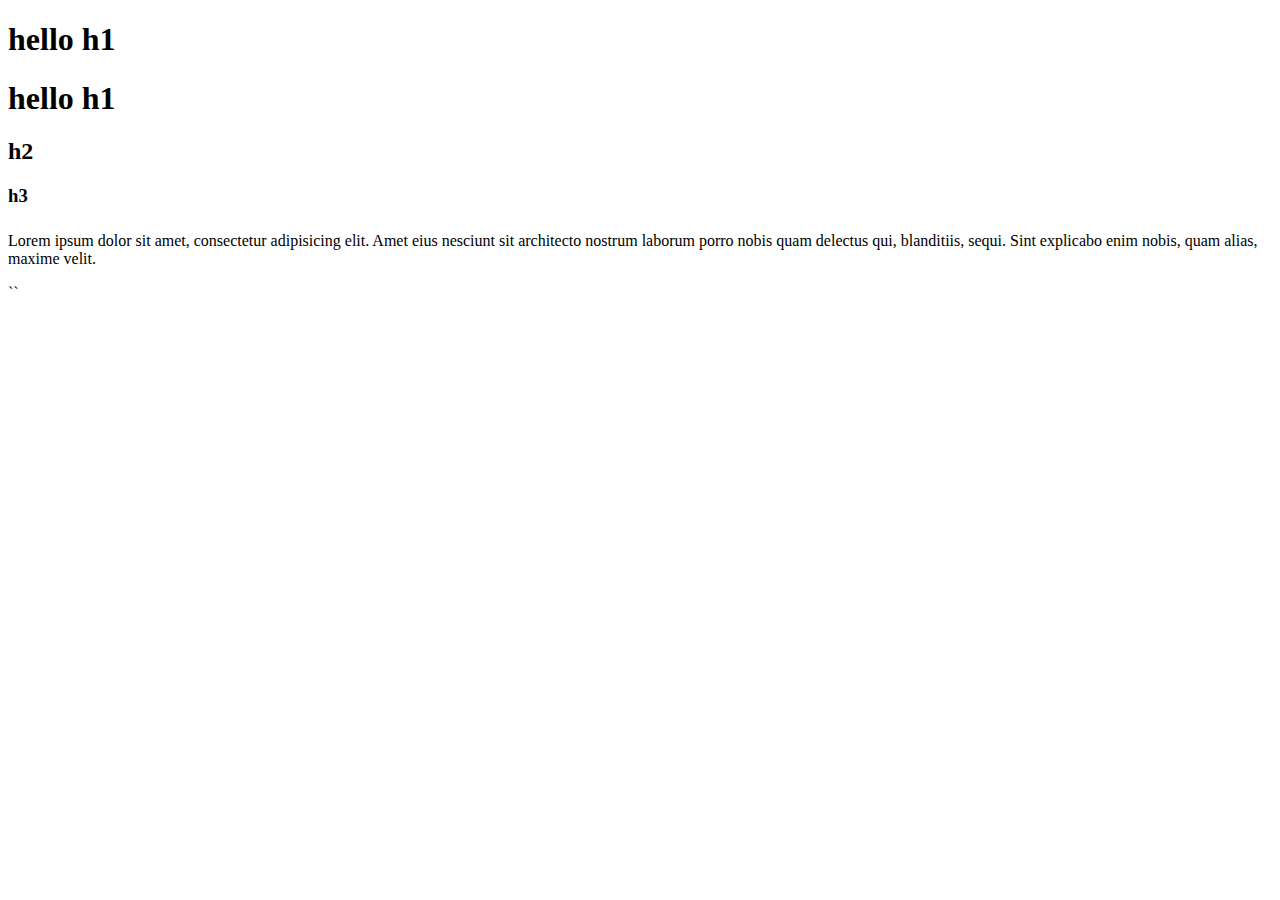
<file: 005_essential_tags/02_heading_elements/index.html>
<!DOCTYPE html>
<html lang="en">
<head>
  <meta charset="UTF-8">
  <meta name="viewport" content="width=device-width, initial-scale=1.0">
  <meta http-equiv="X-UA-Compatible" content="ie=edge">
  <title>Document</title>
</head>
<h1>hello h1</h1>
<h1>hello h1</h1>
<h2>h2</h2> <h3>h3</h3> <h4></h4> <h5></h5> <h6></h6>
<body>
<p>Lorem ipsum dolor sit amet, consectetur adipisicing elit. Amet eius nesciunt sit architecto nostrum laborum porro nobis quam delectus qui, blanditiis, sequi. Sint explicabo enim nobis, quam alias, maxime velit.</p>
</body>
</html>
``
</file>
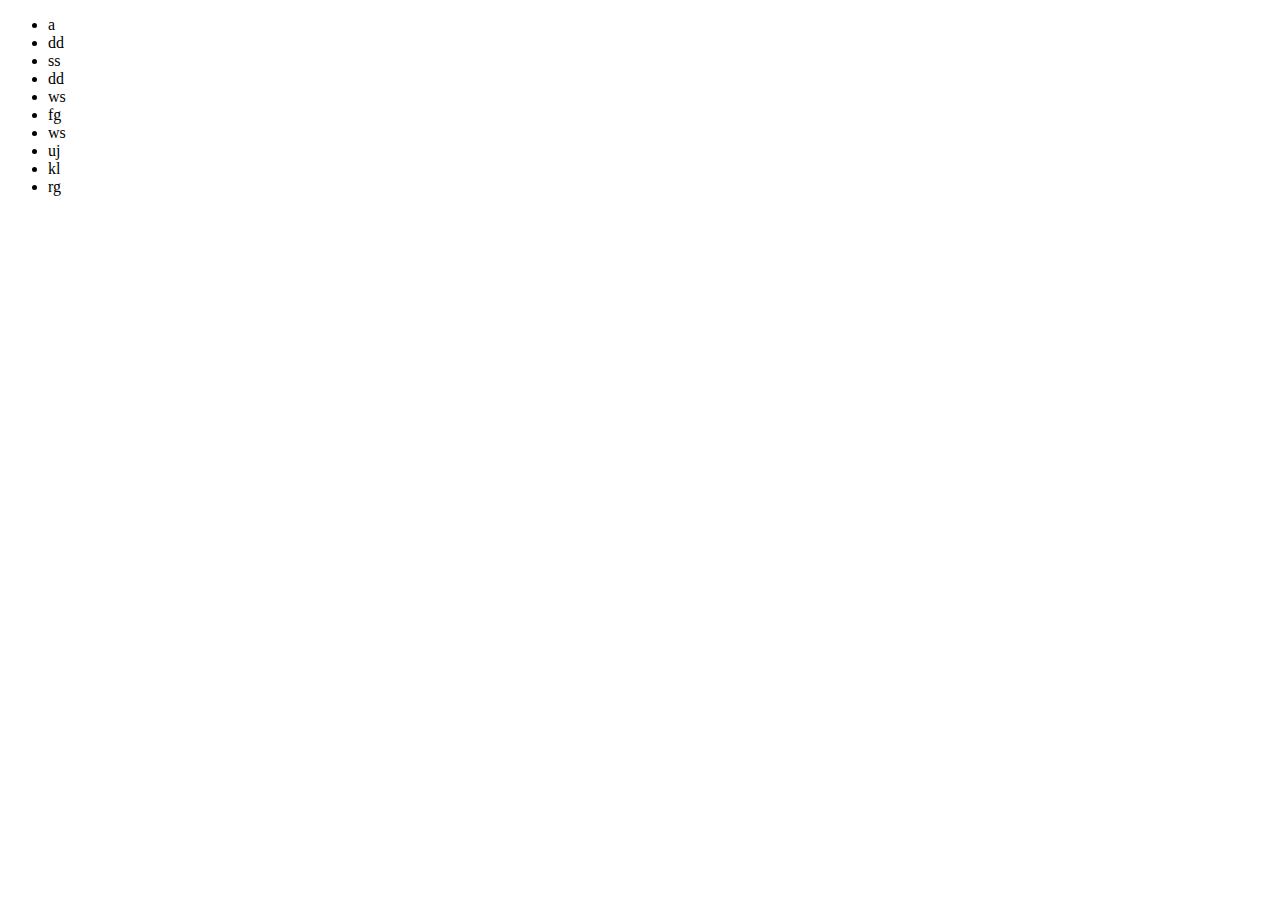
<file: 005_essential_tags/03_unordered_list_element/index.html>
<!DOCTYPE html>
<html lang="en">
<head>
  <meta charset="UTF-8">
  <meta name="viewport" content="width=device-width, initial-scale=1.0">
  <meta http-equiv="X-UA-Compatible" content="ie=edge">
  <title>Document</title>
</head>
<body>
<ul>
  <li>a</li>
  <li>dd</li>
  <li>ss</li>
  <li>dd</li>
  <li>ws</li>
  <li>fg</li>
  <li>ws</li>
  <li>uj</li>
  <li>kl</li>
  <li>rg</li>
</ul>
</body>
</html>
</file>
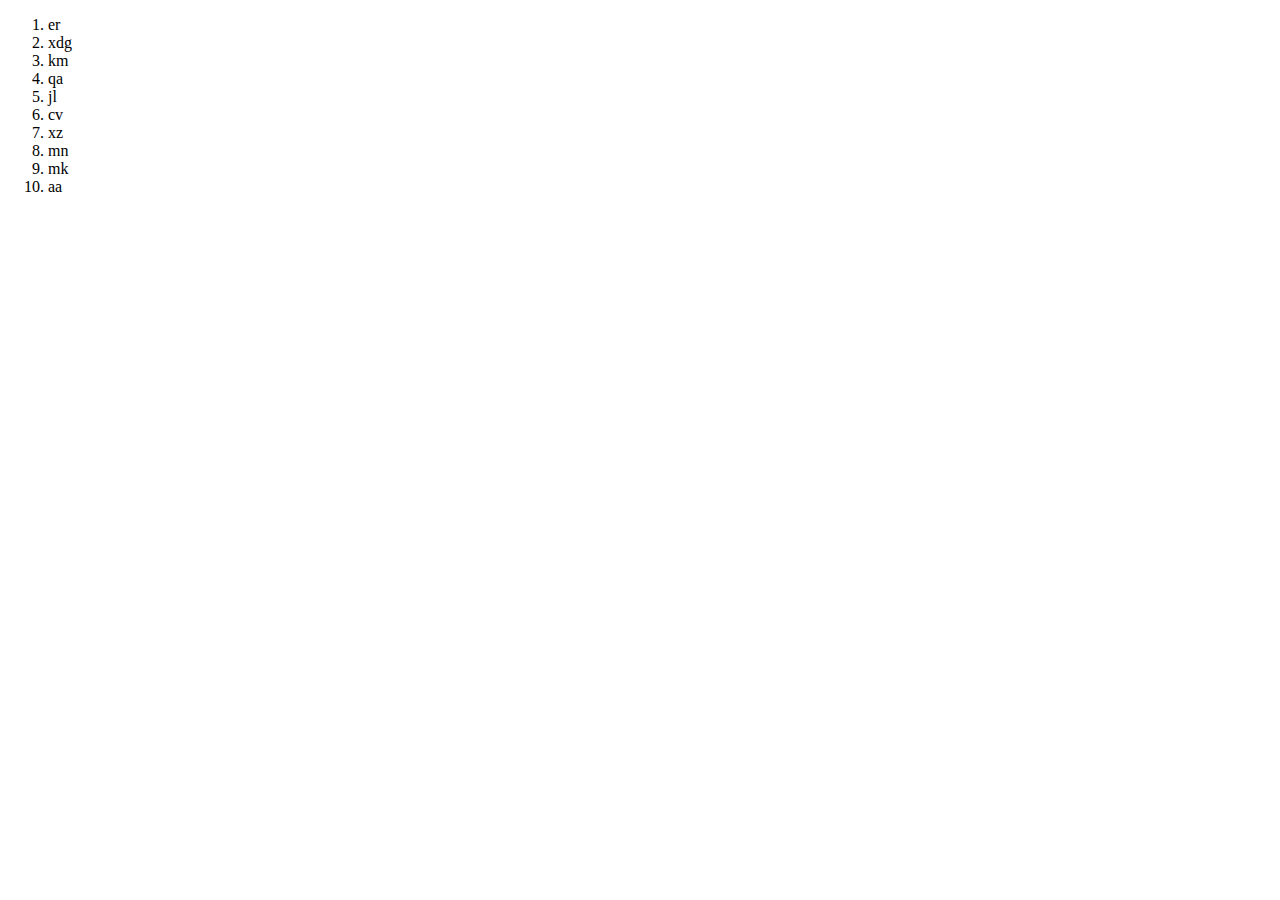
<file: 005_essential_tags/04_ordered_list_element/index.html>
<!DOCTYPE html>
<html lang="en">
<head>
  <meta charset="UTF-8">
  <meta name="viewport" content="width=device-width, initial-scale=1.0">
  <meta http-equiv="X-UA-Compatible" content="ie=edge">
  <title>Document</title>
</head>
<body>
<ol>
  <li>er</li>
  <li>xdg</li>
  <li>km</li>
  <li>qa</li>
  <li>jl</li>
  <li>cv</li>
  <li>xz</li>
  <li>mn</li>
  <li>mk</li>
  <li>aa</li>
</ol>
</body>
</html>
</file>
